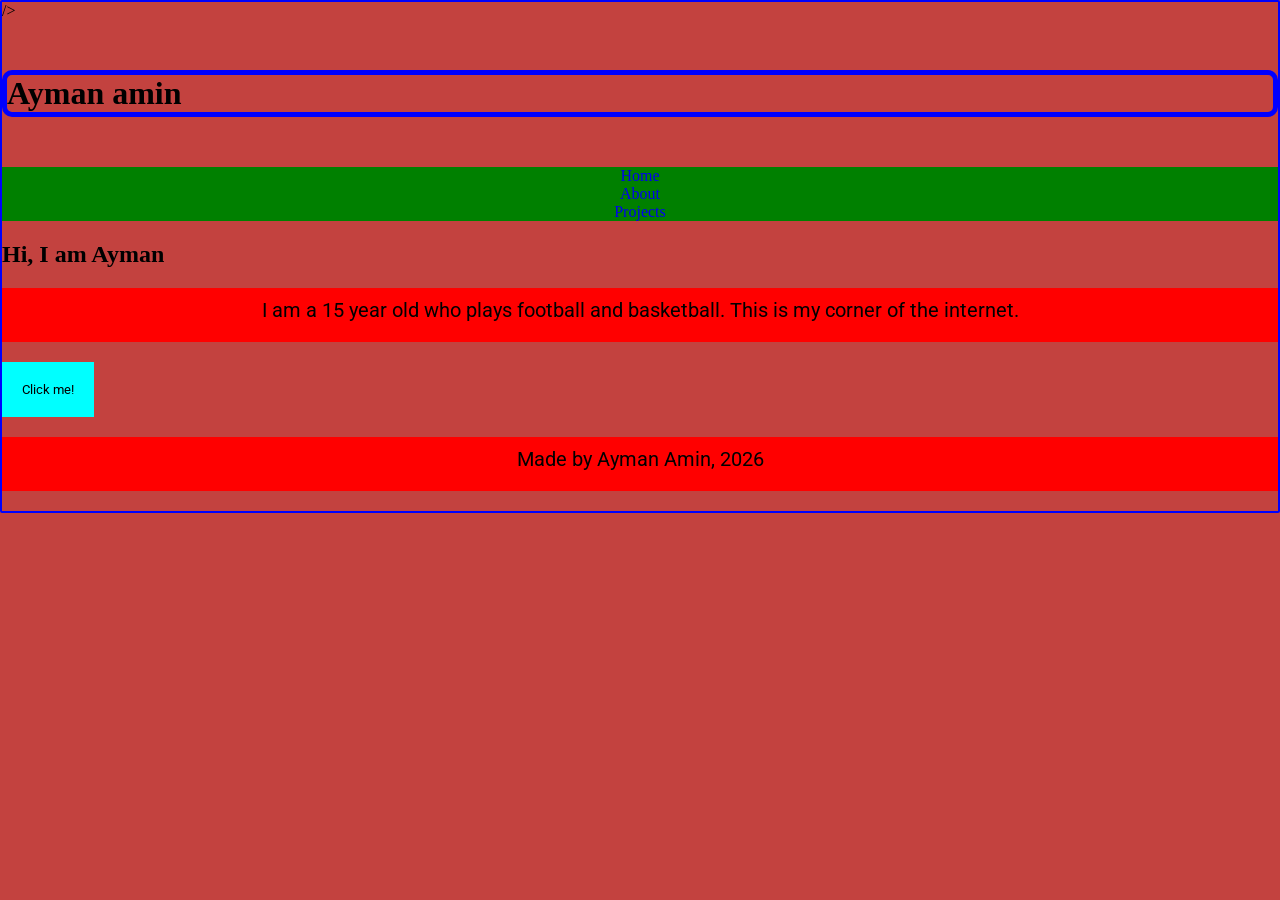
<file: index.html>
<!doctype html>
<html lang="en">
  <head>
    <link rel="preconnect" href="https://fonts.googleapis.com" />
    <link rel="preconnect" href="https://fonts.gstatic.com" crossorigin />
    <link
      href="https://fonts.googleapis.com/css2?family=Roboto:ital,wght@0,100..900;1,100..900&family=Sekuya&display=swap"
      rel="stylesheet"
    />
    />

    <link href="style.css" rel="stylesheet" />

    <meta charset="UTF-8" />
    <meta name="viewport" content="width=device-width, initial-scale=1.0" />
    <title>ayman - Home</title>
  </head>
  <body>
    <header>
      <h1>Ayman amin</h1>
      <nav>
        <a href="index.html">Home</a>
        <a href="about.html">About</a>
        <a href="projects.html">Projects</a>
      </nav>
    </header>
    <main>
      <section>
        <h2>Hi, I am Ayman</h2>
        <p>
          I am a 15 year old who plays football and basketball. This is my
          corner of the internet.
        </p>
        <button>Click me!</button>
      </section>
    </main>
    <footer>
      <p>Made by Ayman Amin, 2026</p>
    </footer>
  </body>
</html>
</file>
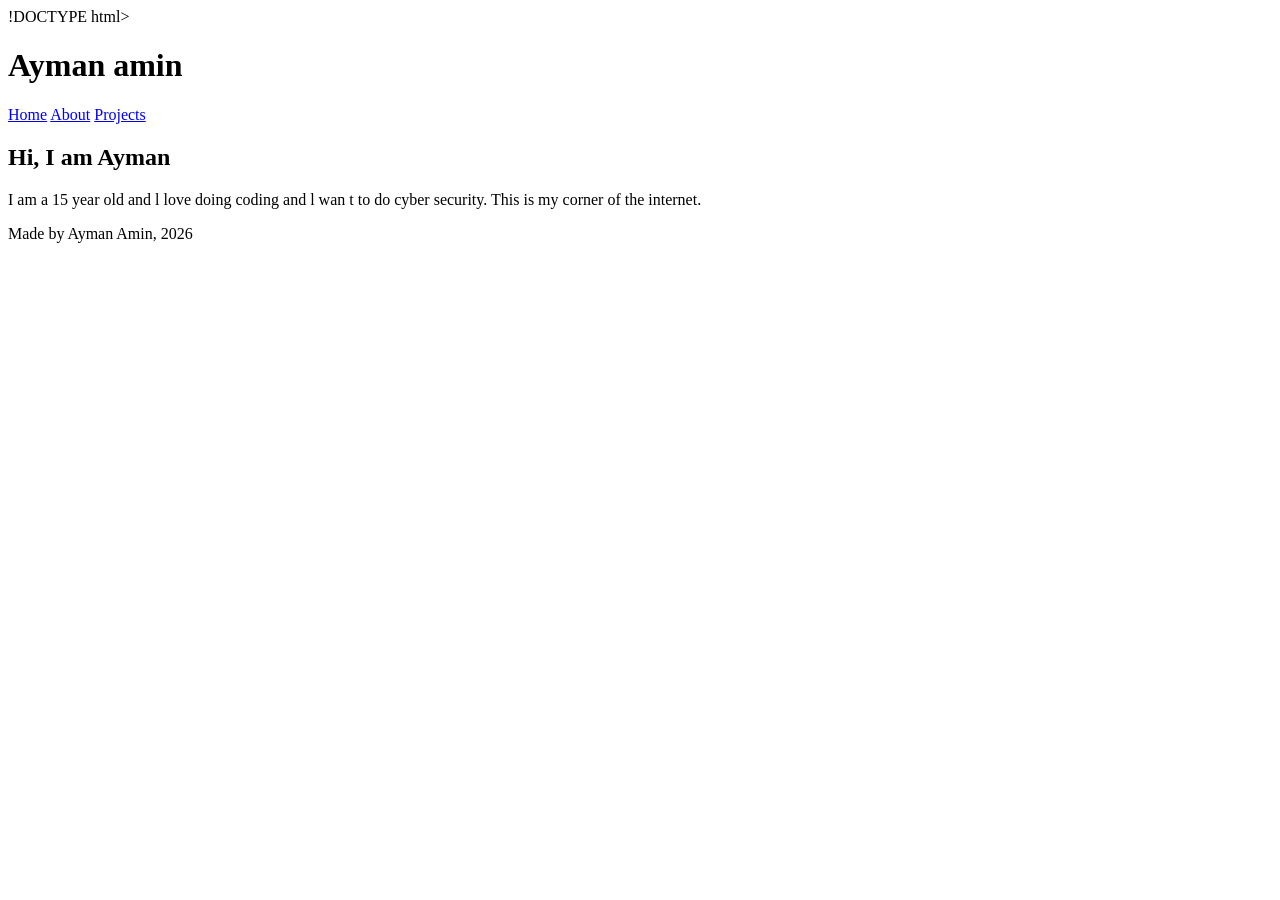
<file: about.html>
!DOCTYPE html>
<html lang="en">
  <head>
    <meta charset="UTF-8">
    <meta name="viewport" content="width=device-width, initial-scale=1.0">
    <title>ayman - Home</title>
  </head>
  <body>
    <header>

      <h1>Ayman amin</h1>
      <nav>
        <a href="index.html">Home</a>
        <a href="about.html">About</a>
        <a href="projects.html">Projects</a>
      </nav>
    </header>
    <main>
      <section>
        <h2>Hi, I am Ayman</h2>
        <p>I am a 15 year old and l love doing coding and l wan t to do cyber security. This is my corner of the internet.</p>
       <footer>
      
        </main>
   
        <footer>
        <p>Made by Ayman Amin, 2026</p>
    </footer>
  </body>
</file>
<file: style.css>
body {
  background-color: #c3423f;
}
p {
  font-size: 20px;
  font-family: "Roboto", sans-serif;
}
p {
  background-color: red;
  text-align: center;
  padding-top: 10px;
  padding-bottom: 20px;
}
a {
  background-color: green;
  text-align: center;
  display: block;
  text-decoration: none;
}
h1 {
  margin-top: 50px;
  margin-bottom: 50px;
  border: 5px solid blue;
  border-radius: 10px;
}
body {
  margin: 0;
  border: 2px solid blue;
  border-radius: 2px;}
  button{
    padding: 20px;
    font-family: "Roboto", sans-serif;
    background-color: aqua;
    border: 20px;
  }
button{
    cursor:pointer;
}
</file>
